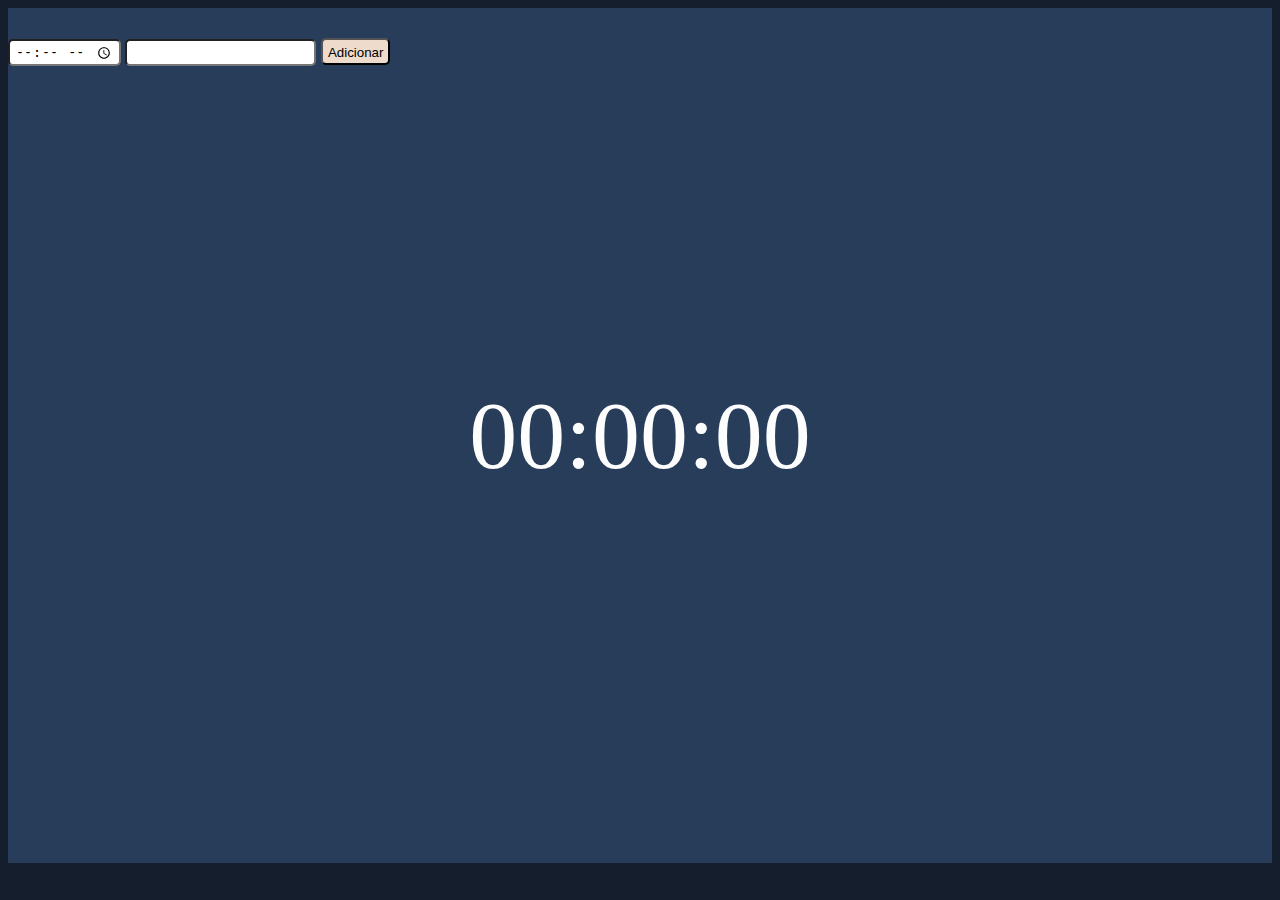
<file: index.html>
<html>
    <head>
        <link rel="stylesheet" href="style.css">
    </head>
    <body>
        <div class="container">
            <div class="side-bar">

                <div class="form">
                    <input type="time" name="" id="tAlarm">
                    <input type="text" name="" id="dAlarm">
                    <button onclick="setAlarm()">Adicionar</button>
                </div>
                <div id="alarms"></div>
            </div>
            <div class="timeNow">
                <p id="time-display">00:00:00</p>
            </div>
        </div>
        <!-- Modal -->
        <div id="dv-modal" class="modal">
            <div class="modal-content">
                <div class="modal-header">
                    <h1 id="modal-title"></h1>
                </div>
    
                <div class="modal-body">
                    <p id="modal-text"></p>
    
                </div>
    
                <div class="modal-footer">
                    <button class="btn" onclick="closeModal('dv-modal')">Fechar</button>
                </div>
            </div>
        </div>

        <script src="script.js"></script>
    </body>
</html>
</file>
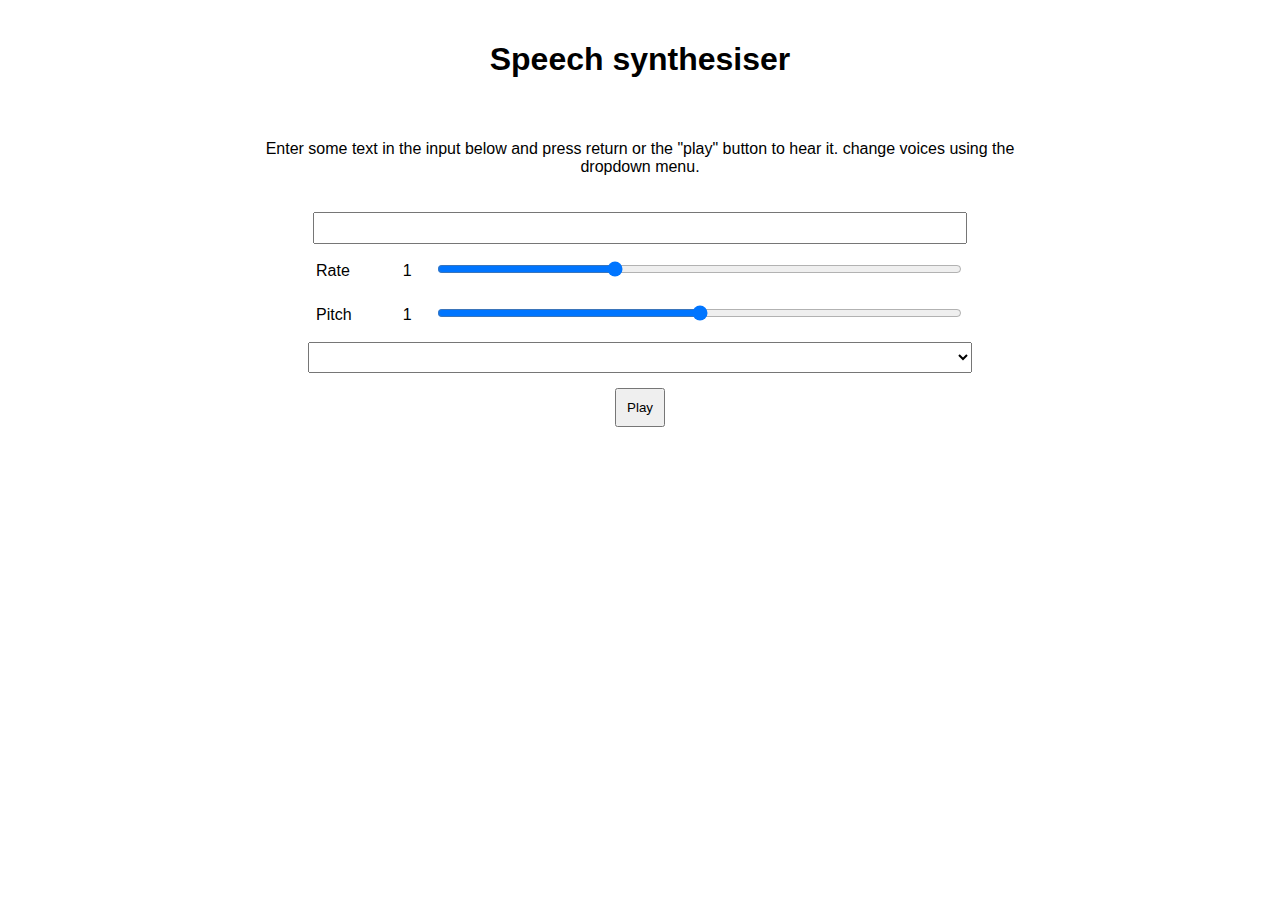
<file: t/index.html>
<!DOCTYPE html>
<html>
  <head>
    <meta charset="utf-8">
    <meta http-equiv="X-UA-Compatible" content="IE=edge,chrome=1">
    <meta name="viewport" content="width=device-width">

    <title>Speech synthesiser</title>

    <link rel="stylesheet" href="style.css">
    <!--[if lt IE 9]>
      <script src="//html5shiv.googlecode.com/svn/trunk/html5.js"></script>
    <![endif]-->
  </head>

  <body>
    <h1>Speech synthesiser</h1>

    <p>Enter some text in the input below and press return  or the "play" button to hear it. change voices using the dropdown menu.</p>
    
    <form>
    <input type="text" class="txt">
    <div>
      <label for="rate">Rate</label><input type="range" min="0.5" max="2" value="1" step="0.1" id="rate">
      <div class="rate-value">1</div>
      <div class="clearfix"></div>
    </div>
    <div>
      <label for="pitch">Pitch</label><input type="range" min="0" max="2" value="1" step="0.1" id="pitch">
      <div class="pitch-value">1</div>
      <div class="clearfix"></div>
    </div>
    <select>

    </select>
    <div class="controls">
      <button id="play" type="submit">Play</button>
    </div>
    </form>

    <script src="script.js"></script>
  </body>
</html>
</file>
<file: style.css>
body {
    height: 95vh;
    background-color: #141E2D;
    font-family: 'Open Sans', sans-serif;
}

input {
    padding: 5px;
    border-radius: 5px;
    height: 2em;
}

button {
    background-color: #EEDBCC;
    border-radius: 5px;
    padding: 5px;
    height: 2em;

}

.container {
    background-color: #283D5A;
    height: 95vh;
    display: grid;
    grid-template-columns: 1fr 1fr 1fr;
    grid-template-rows: 1fr;
    justify-content: center;
    align-content: stretch;
    color: #FDFDFD;
}

.sidebar {
    display: flex;
}
.form {
    margin-top: 30px;
}
#alarms button{
    float: right;
    margin-right: 10em;
    /* margin-left: auto; */
    /* right:0px; */
}
.trash {
    height: 15px;
    width: 15px;  
}
.timeNow {
    justify-self: center;
    align-self: center;
    font-size: 6em;
    font-family: 'Arial Rounded MT Bold';
}

/* Modal */

.content {
    margin: 0 auto;
    max-width: 900px;
    background-color: #eee;
    padding: 10px;
}

.btn {
    background-color: rgb(33, 156, 70);
    padding: 5px 10px 5px 10px;
    border: 2px solid rgb(4, 92, 30);
    cursor: pointer;
    transition: background .3s;
    border-radius: 5px;
    color: #FFF;
}

.btn:hover {
    background-color: rgb(4, 92, 30);
}

.btn:active {
    background-color: rgb(129, 255, 166);
    color: rgb(4, 92, 30);
}

.modal {
    background-color: rgba(0, 0, 0, .8);
    position: fixed;
    top: 0;
    left: 0;
    width: 100vw;
    height: 100vh;
    display: none;
}

.modal-content {
    margin: 0 auto;
    margin-top: 5%;
    max-width: 600px;
    background-color: #eee;
    padding: 0;
    border-radius: 50px;
    box-shadow: 0 0 2px #fff;
    text-align: center;
}

.modal-header h1{
    font-weight: bold;
    text-align: center;
}

.modal-header, .modal-body, .modal-footer{
    padding: 10px;
}

.modal-header{
    background-color: #ccc;
}

.modal-footer{
    background-color: #ccc;
}
</file>
<file: t/style.css>
body, html {
  margin: 0;
}

html {
  height: 100%;
}

body {
  height: 90%;
  max-width: 800px;
  margin: 0 auto;
}

h1, p {
  font-family: sans-serif;
  text-align: center;
  padding: 20px;
}

.txt, select, form > div {
  display: block;
  margin: 0 auto;
  font-family: sans-serif;
  font-size: 16px;
  padding: 5px;
}

.txt {
  width: 80%;
}

select {
  width: 83%;
}

form > div {
  width: 81%;
}

.txt, form > div {
  margin-bottom: 10px;
  overflow: auto;
}

.clearfix {
  clear: both;
}

label {
  float: left;
  width: 10%;
  line-height: 1.5;
}

.rate-value, .pitch-value {
  float: right;
  width: 5%;
  line-height: 1.5;
}

#rate, #pitch {
  float: right;
  width: 81%;
}

.controls {
  text-align: center;
  margin-top: 10px;
}

.controls button {
  padding: 10px;
}
</file>
